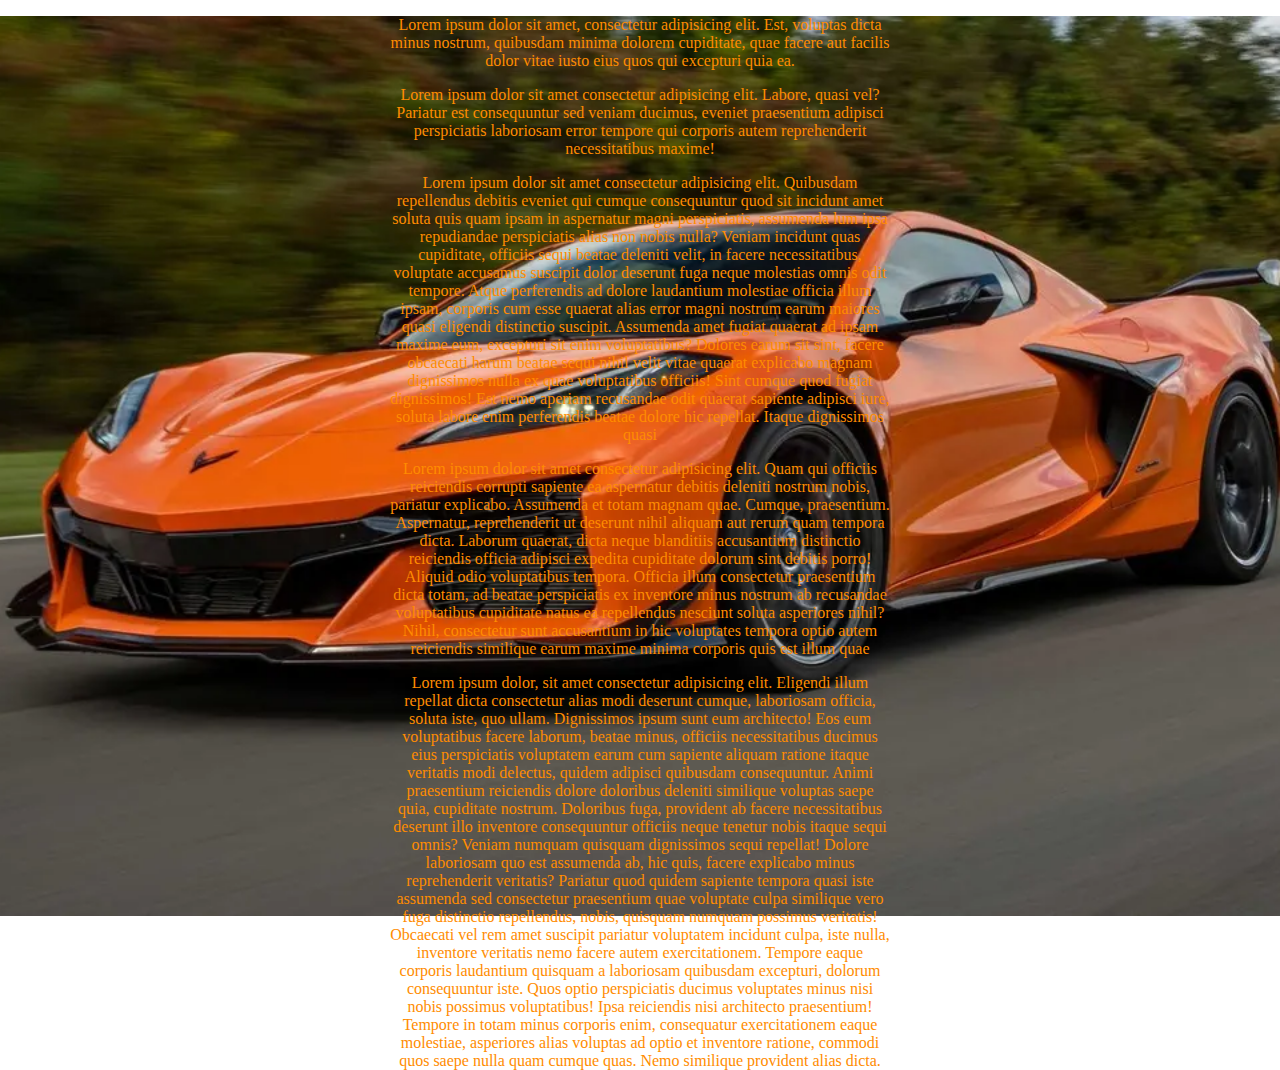
<file: index.html>
<!DOCTYPE html>
<html lang="en">

<head>
    <meta charset="UTF-8">
    <meta name="viewport" content="width=device-width, initial-scale=1.0">
    <title>Document</title>
    <link rel="stylesheet" href="assets/Css/style.css">
</head>

<body>
    <section class="section">
        <div class="container">
            <p>
                Lorem ipsum dolor sit amet, consectetur adipisicing elit. Est, voluptas dicta minus nostrum, quibusdam
                minima dolorem cupiditate, quae facere aut facilis dolor vitae iusto eius quos qui excepturi quia ea.
            </p>

            <p>
                Lorem ipsum dolor sit amet consectetur adipisicing elit. Labore, quasi vel? Pariatur est consequuntur
                sed
                veniam ducimus, eveniet praesentium adipisci perspiciatis laboriosam error tempore qui corporis autem
                reprehenderit necessitatibus maxime!
            </p>

            <p>
                Lorem ipsum dolor sit amet consectetur adipisicing elit. Quibusdam repellendus debitis eveniet qui
                cumque
                consequuntur quod sit incidunt amet soluta quis quam ipsam in aspernatur magni perspiciatis, assumenda
                lum ipsa repudiandae perspiciatis alias non nobis nulla? Veniam incidunt quas cupiditate,
                officiis sequi beatae deleniti velit, in facere necessitatibus, voluptate accusamus suscipit dolor
                deserunt
                fuga neque molestias omnis odit tempore. Atque perferendis ad dolore laudantium molestiae officia illum
                ipsam, corporis cum esse quaerat alias error magni nostrum earum maiores quasi eligendi distinctio
                suscipit.
                Assumenda amet fugiat quaerat ad ipsam maxime eum, excepturi sit enim voluptatibus? Dolores earum sit
                sint,
                facere obcaecati harum beatae sequi nihil velit vitae quaerat explicabo magnam dignissimos nulla ex quae
                voluptatibus officiis! Sint cumque quod fugiat dignissimos! Est nemo aperiam recusandae odit quaerat
                sapiente adipisci iure, soluta labore enim perferendis beatae dolore hic repellat. Itaque dignissimos
                quasi
            </p>
            <p>
                Lorem ipsum dolor sit amet consectetur adipisicing elit. Quam qui officiis reiciendis corrupti sapiente
                ea aspernatur debitis deleniti nostrum nobis, pariatur explicabo. Assumenda et totam magnam quae.
                Cumque, praesentium. Aspernatur, reprehenderit ut deserunt nihil aliquam aut rerum quam tempora dicta.
                Laborum quaerat, dicta neque blanditiis accusantium distinctio reiciendis officia adipisci expedita
                cupiditate dolorum sint debitis porro! Aliquid odio voluptatibus tempora. Officia illum consectetur
                praesentium dicta totam, ad beatae perspiciatis ex inventore minus nostrum ab recusandae voluptatibus
                cupiditate natus ea repellendus nesciunt soluta asperiores nihil? Nihil, consectetur sunt accusantium in
                hic voluptates tempora optio autem reiciendis similique earum maxime minima corporis quis est illum quae
            </p>
            <p>
                Lorem ipsum dolor, sit amet consectetur adipisicing elit. Eligendi illum repellat dicta consectetur
                alias modi deserunt cumque, laboriosam officia, soluta iste, quo ullam. Dignissimos ipsum sunt eum
                architecto! Eos eum voluptatibus facere laborum, beatae minus, officiis necessitatibus ducimus eius
                perspiciatis voluptatem earum cum sapiente aliquam ratione itaque veritatis modi delectus, quidem
                adipisci quibusdam consequuntur. Animi praesentium reiciendis dolore doloribus deleniti similique
                voluptas saepe quia, cupiditate nostrum. Doloribus fuga, provident ab facere necessitatibus deserunt
                illo inventore consequuntur officiis neque tenetur nobis itaque sequi omnis? Veniam numquam quisquam
                dignissimos sequi repellat! Dolore laboriosam quo est assumenda ab, hic quis, facere explicabo minus
                reprehenderit veritatis? Pariatur quod quidem sapiente tempora quasi iste assumenda sed consectetur
                praesentium quae voluptate culpa similique vero fuga distinctio repellendus, nobis, quisquam numquam
                possimus veritatis! Obcaecati vel rem amet suscipit pariatur voluptatem incidunt culpa, iste nulla,
                inventore veritatis nemo facere autem exercitationem. Tempore eaque corporis laudantium quisquam a
                laboriosam quibusdam excepturi, dolorum consequuntur iste. Quos optio perspiciatis ducimus voluptates
                minus nisi nobis possimus voluptatibus! Ipsa reiciendis nisi architecto praesentium! Tempore in totam
                minus corporis enim, consequatur exercitationem eaque molestiae, asperiores alias voluptas ad optio et
                inventore ratione, commodi quos saepe nulla quam cumque quas. Nemo similique provident alias dicta.
            </p>
        </div>
    </section>

</html>
</file>
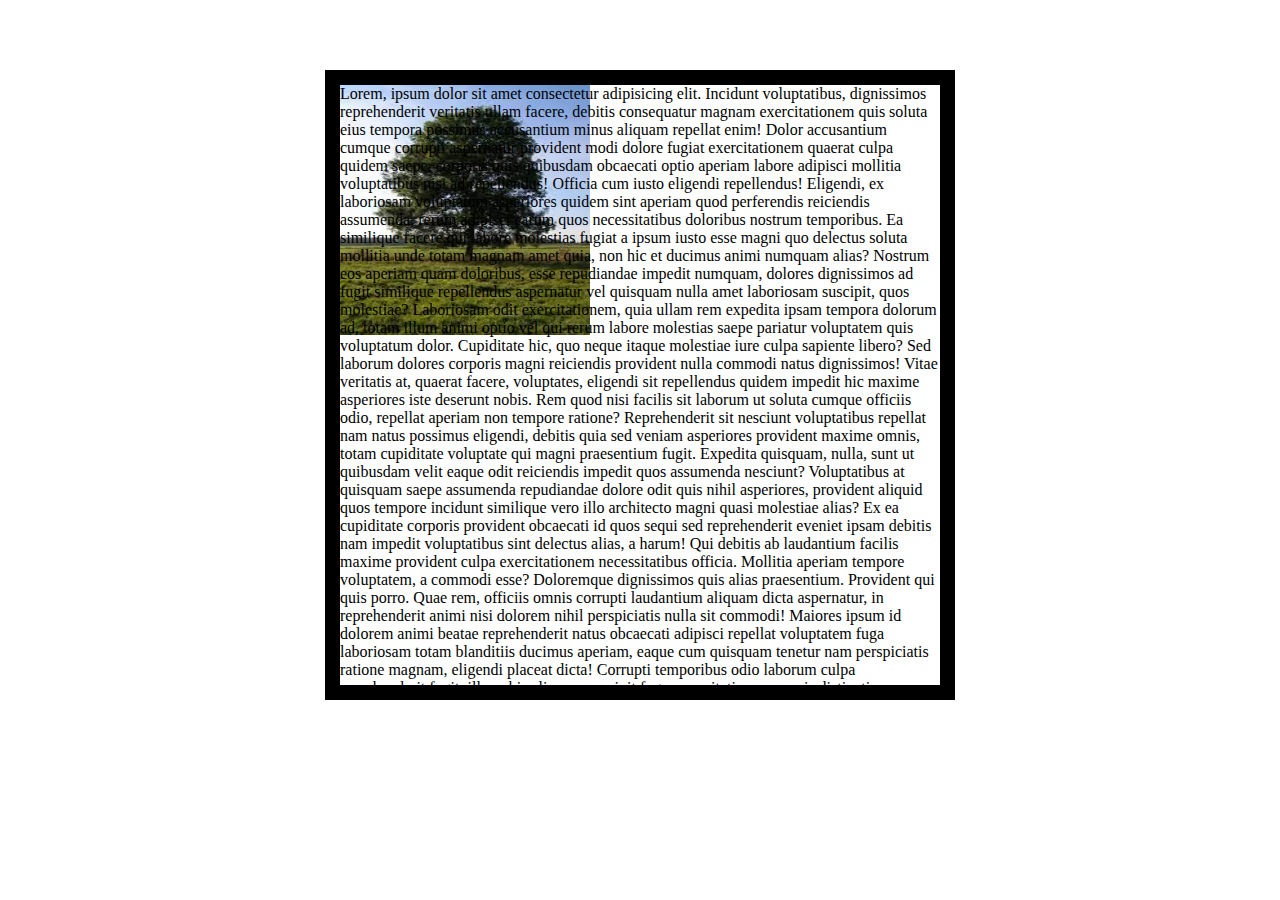
<file: index2.html>
<!DOCTYPE html>
<html lang="en">

<head>
    <meta charset="UTF-8">
    <meta name="viewport" content="width=device-width, initial-scale=1.0">
    <title>Document</title>
    <link rel="stylesheet" href="assets/Css/style.css">
</head>

<body>
    <div class="box">
        <div class="image">
        

            Lorem, ipsum dolor sit amet consectetur adipisicing elit. Incidunt voluptatibus, dignissimos
            reprehenderit veritatis ullam facere, debitis consequatur magnam exercitationem quis soluta eius
            tempora
            possimus accusantium minus aliquam repellat enim! Dolor accusantium cumque corrupti aspernatur
            provident
            modi dolore fugiat exercitationem quaerat culpa quidem saepe, corporis quis quibusdam obcaecati
            optio
            aperiam labore adipisci mollitia voluptatibus nisi ad repellendus! Officia cum iusto eligendi
            repellendus! Eligendi, ex laboriosam voluptatum asperiores quidem sint aperiam quod perferendis
            reiciendis assumenda, rerum adipisci earum quos necessitatibus doloribus nostrum temporibus. Ea
            similique facere qui labore molestias fugiat a ipsum iusto esse magni quo delectus soluta mollitia
            unde
            totam magnam amet quia, non hic et ducimus animi numquam alias? Nostrum eos aperiam quam doloribus,
            esse
            repudiandae impedit numquam, dolores dignissimos ad fugit similique repellendus aspernatur vel
            quisquam
            nulla amet laboriosam suscipit, quos molestiae? Laboriosam odit exercitationem, quia ullam rem
            expedita
            ipsam tempora dolorum ad, totam illum animi optio vel qui rerum labore molestias saepe pariatur
            voluptatem quis voluptatum dolor. Cupiditate hic, quo neque itaque molestiae iure culpa sapiente
            libero?
            Sed laborum dolores corporis magni reiciendis provident nulla commodi natus dignissimos! Vitae
            veritatis
            at, quaerat facere, voluptates, eligendi sit repellendus quidem impedit hic maxime asperiores iste
            deserunt nobis. Rem quod nisi facilis sit laborum ut soluta cumque officiis odio, repellat aperiam
            non
            tempore ratione? Reprehenderit sit nesciunt voluptatibus repellat nam natus possimus eligendi,
            debitis
            quia sed veniam asperiores provident maxime omnis, totam cupiditate voluptate qui magni praesentium
            fugit. Expedita quisquam, nulla, sunt ut quibusdam velit eaque odit reiciendis impedit quos
            assumenda
            nesciunt? Voluptatibus at quisquam saepe assumenda repudiandae dolore odit quis nihil asperiores,
            provident aliquid quos tempore incidunt similique vero illo architecto magni quasi molestiae alias?
            Ex
            ea cupiditate corporis provident obcaecati id quos sequi sed reprehenderit eveniet ipsam debitis nam
            impedit voluptatibus sint delectus alias, a harum! Qui debitis ab laudantium facilis maxime
            provident
            culpa exercitationem necessitatibus officia. Mollitia aperiam tempore voluptatem, a commodi esse?
            Doloremque dignissimos quis alias praesentium. Provident qui quis porro. Quae rem, officiis omnis
            corrupti laudantium aliquam dicta aspernatur, in reprehenderit animi nisi dolorem nihil perspiciatis
            nulla sit commodi! Maiores ipsum id dolorem animi beatae reprehenderit natus obcaecati adipisci
            repellat
            voluptatem fuga laboriosam totam blanditiis ducimus aperiam, eaque cum quisquam tenetur nam
            perspiciatis
            ratione magnam, eligendi placeat dicta! Corrupti temporibus odio laborum culpa reprehenderit fugit,
            illo
            nobis aliquam suscipit fuga, exercitationem omnis distinctio laboriosam natus vitae sunt esse ullam
            quia
            alias quasi doloribus? Culpa earum quia sunt neque sed impedit nihil mollitia minima. Quae libero
            dolorem earum consequatur. Corporis dolore maxime ipsum fuga ad quasi odit vel dignissimos,
            architecto
            unde sapiente repellendus provident fugit culpa incidunt perferendis, reiciendis numquam. Mollitia
            quisquam, architecto modi molestiae consequatur non repellendus! Aperiam laudantium, repellat quidem
            cum
            suscipit eius? Voluptates blanditiis ipsam dolores consequuntur aperiam, odio hic nostrum voluptatum
            amet doloremque, rerum ea ratione deleniti repudiandae magni expedita atque quae debitis provident!
            Nesciunt quisquam autem voluptas ipsum ratione repellendus veniam eius aperiam! Illo aliquam placeat
            earum tenetur voluptatibus eaque, ea repellat veniam voluptate dolorum blanditiis amet doloremque
            praesentium beatae est nemo. Quod, itaque deserunt. Fugiat, dolore magni. Inventore perspiciatis
            itaque
            quas veniam, sunt libero similique sequi dicta dolore facilis cum ea id adipisci aperiam possimus
            soluta
            et reiciendis quod? Doloribus omnis modi in a saepe sed, eius magni aliquid nobis aut consequatur
            ratione praesentium odio facere vel similique at vero, autem dicta. Cumque officiis, pariatur
            impedit
            quo, doloremque, repellat omnis minima illo illum ipsum numquam quaerat accusantium beatae
            praesentium
            debitis harum. Vitae nisi voluptates obcaecati sed deserunt expedita corrupti ducimus modi, amet
            fuga
            libero voluptate harum suscipit quod exercitationem qui id atque dignissimos vero hic laboriosam
            dolore
            totam repellat? Magnam, numquam?ner.

        </div>
    </div>
</body>

</html>
</file>
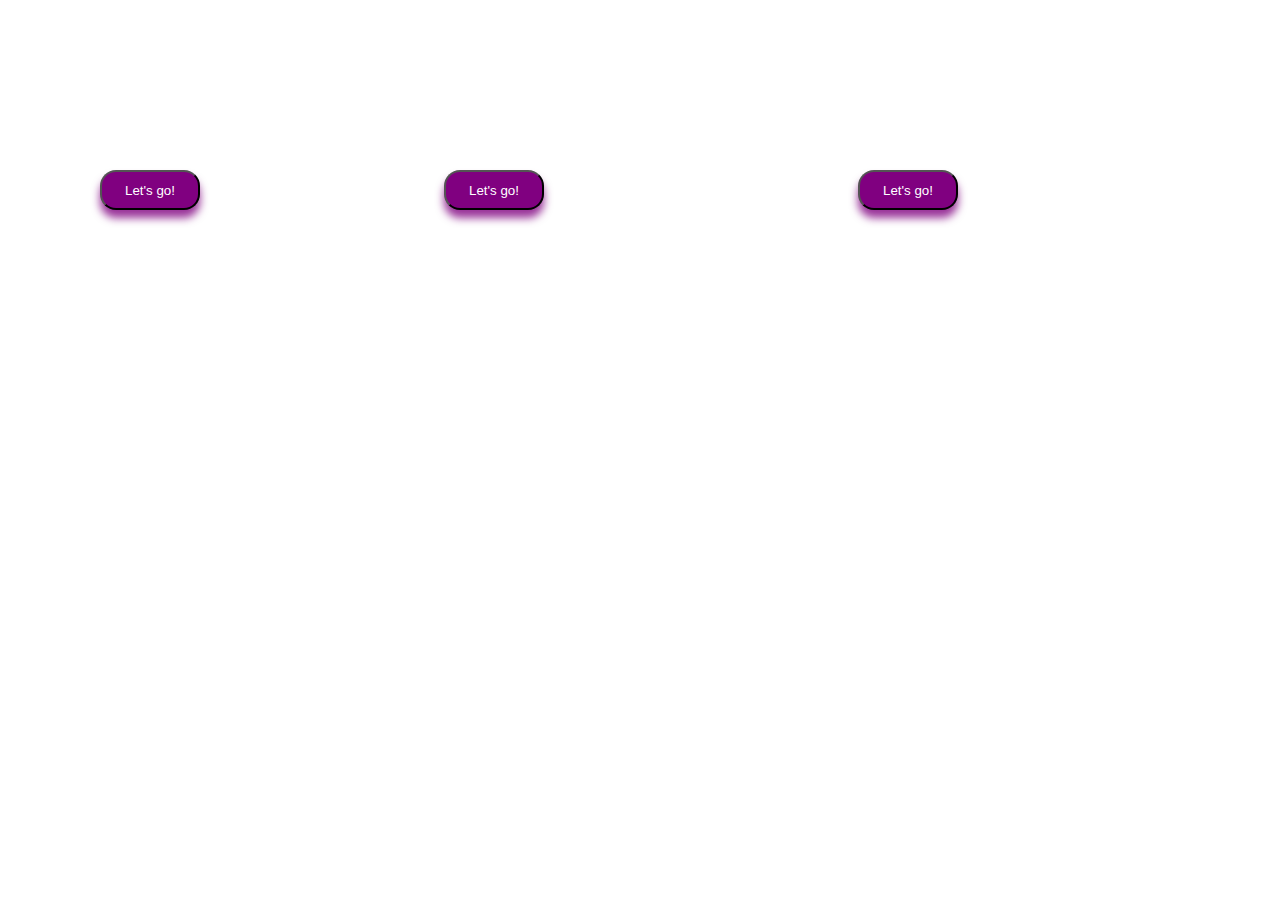
<file: index3.html>
<!DOCTYPE html>
<html lang="en">
<head>
    <meta charset="UTF-8">
    <meta name="viewport" content="width=device-width, initial-scale=1.0">
    <title>Document</title>
    <link rel="stylesheet" href="./assets/Css/style.css">
</head>
<body>
    
    <div>
        <button class="but1" type="submit">Let's go!</button>
        <button class="but2" type="submit">Let's go!</button>
        <button class="but3" type="submit">Let's go!</button>
    </div>
</body>
</html>
</file>
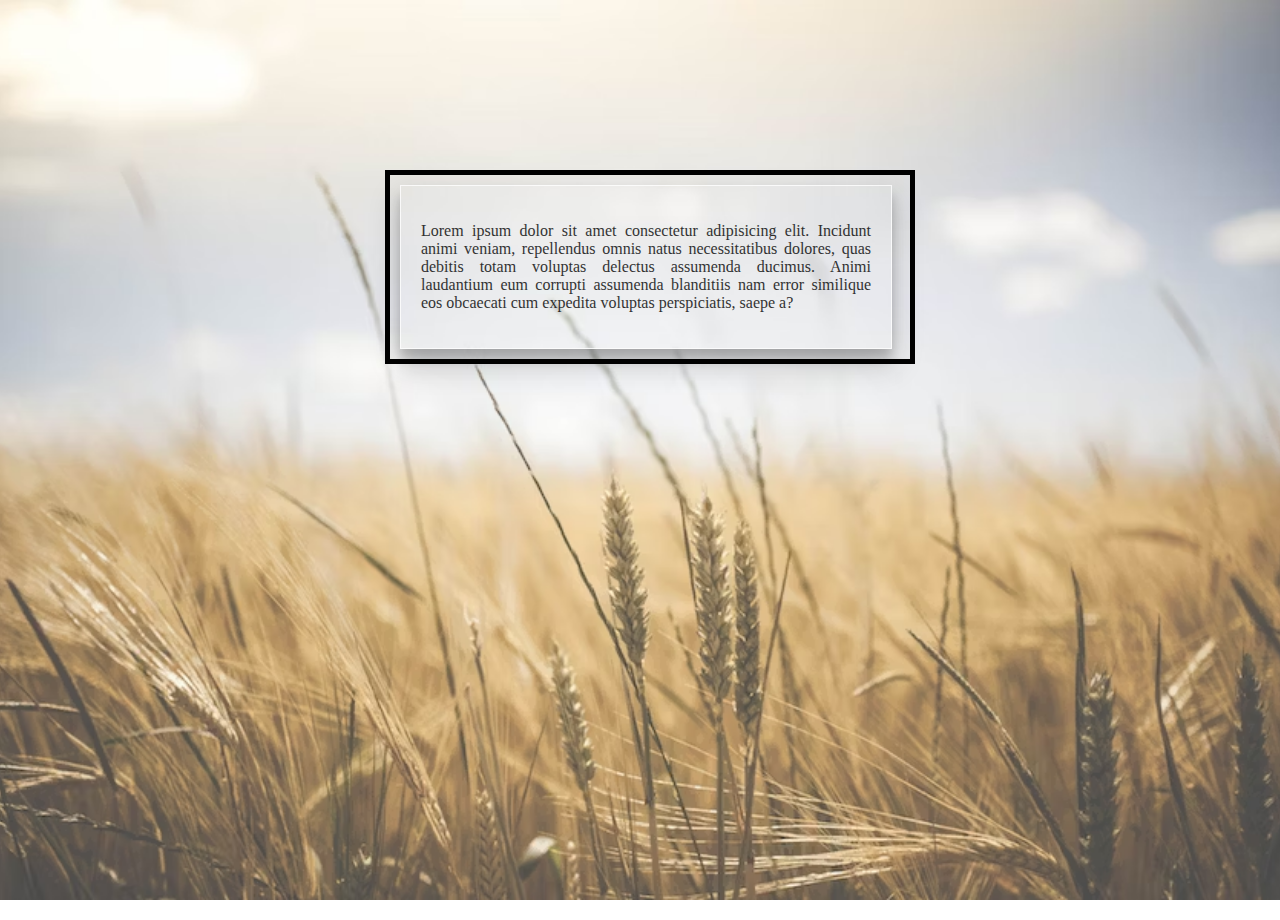
<file: index4.html>
<!DOCTYPE html>
<html lang="en">

<head>
    <meta charset="UTF-8">
    <meta name="viewport" content="width=device-width, initial-scale=1.0">
    <title>Document</title>
    <link rel="stylesheet" href="./assets/Css/style.css">
</head>

<body>
    <div class="section2">
        <div class="main1">
            <div class="container1">
                <p>Lorem ipsum dolor sit amet consectetur adipisicing elit. Incidunt animi veniam, repellendus omnis
                    natus
                    necessitatibus dolores, quas debitis totam voluptas delectus assumenda ducimus. Animi laudantium eum
                    corrupti assumenda blanditiis nam error similique eos obcaecati cum expedita voluptas perspiciatis,
                    saepe a?
                </p>
            </div>
        </div>
    </div>

</body>

</html>
</file>
<file: assets/Css/style.css>
body {
    margin: 0;
 }

 .section {
    background-image: url(../image/b2b2a797-4795-4fd6-9ea5-e55c594bd762.webp);
    background-repeat: no-repeat;
    background-position: top center;
    background-size: cover;
    background-attachment: scroll;
    width: 100%;
    height: 100vh;
}

.container {
    max-width: 500px;
    text-align: center;
    margin: auto;
    color: darkorange;
}


.image{
    background-image: url(../image/download.jpeg);
    background-repeat: no-repeat;
    background-position: top left;
    background-attachment: scroll;
    background-size: 250px 250px;
    margin: auto;
    width: 600px;
    height: 600px;
    border: 15px solid black;
    overflow-y: scroll;
}

.box{
    margin: 70px;
}



.but1{
    background-color: purple;
    color: white;
    box-shadow: 0px 8px 8px rgba(128, 0, 128, 0.8);
    margin: 100px;
    border-radius: 16px;
    width: 100px;
    height: 40px;
}
.but2{
    width: 100px;
    height: 40px;
    margin: 140px;
    background-color: purple;
    color: white;
    box-shadow: 0px 8px 8px rgba(128, 0, 128, 0.8);
    border-radius: 16px;
}

.but2:hover{
    box-shadow: 0px 2px 8px rgba(128, 0, 128, 0.8);
    
}
.but3{
    border-radius: 16px;
    width: 100px;
    height: 40px;
    background-color: purple;
    color: white;
    box-shadow: 0px 8px 8px rgba(128, 0, 128, 0.8);
    margin: 170px;
}
  
.but3:active{
    box-shadow: 0 0 16px rgba(128, 0, 128, 0.7);
    
}


body .section2{
    background:url(../image/photo-1469122312224-c5846569feb1.avif) no-repeat center center / cover  fixed;
    height: 100vh;
    width: 100%;
    padding: 10px; 

}

 .main1{
     margin: 160px auto; 
     padding: 10px;
     border: 5px, solid; 
     /* height: 300px;  */
     max-width: 500px; 
} 

.container1{
    text-align: justify;
    border: 1px solid white;
    width: 450px;
    padding: 20px;
    background-color: rgb(128, 177, 121,);
    opacity: 0.8;
    box-shadow: rgba(0, 0, 0, 0.25) 0px 14px 28px, rgba(0, 0, 0, 0.22) 0px 10px 10px;
}
</file>
